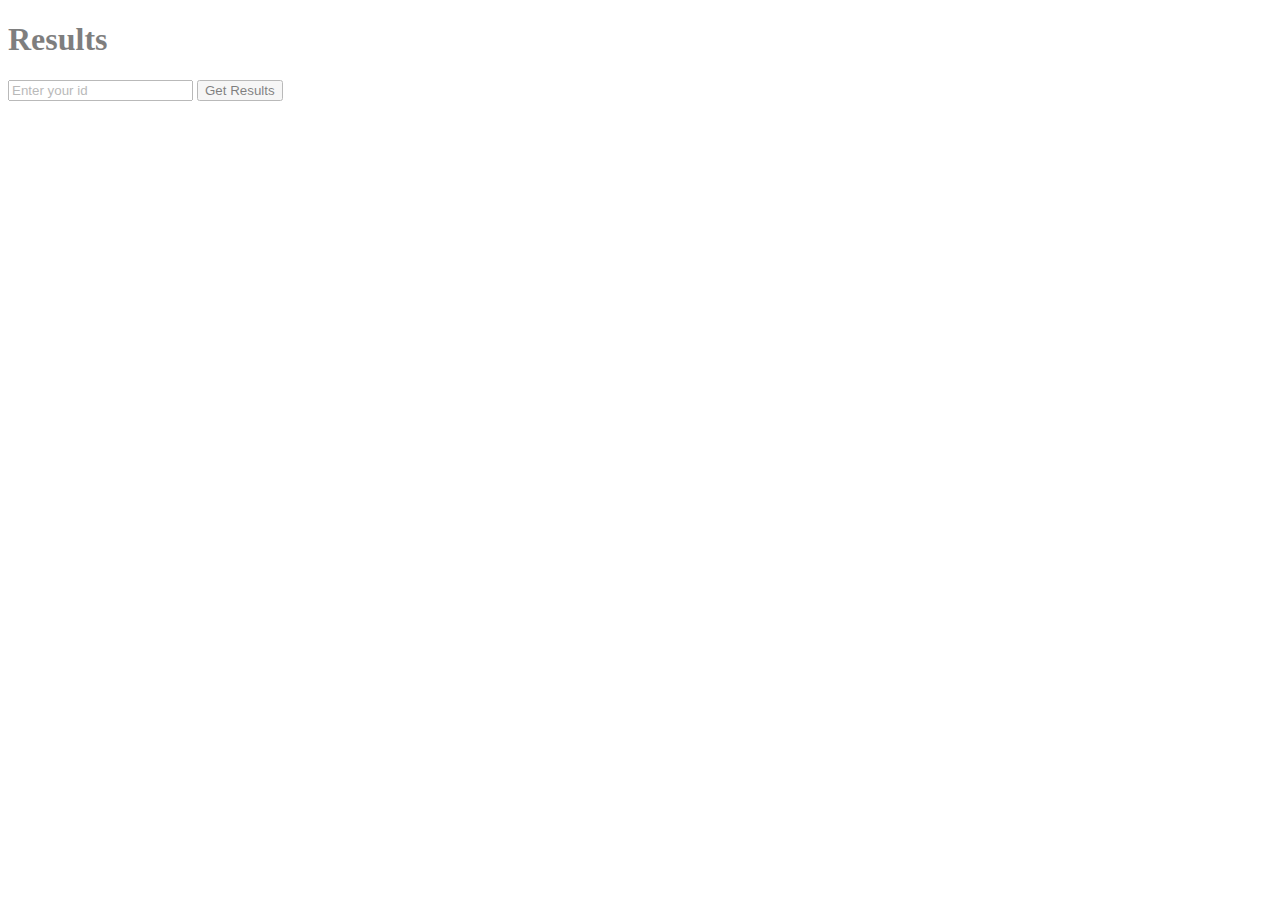
<file: results.html>
<!DOCTYPE html>
<head>

    <title>Results</title>
    <style>
    body{
        background-image: "space.gif";
        opacity: 50%;
    }
    </style>
    <h1 color="white">Results</h1>
   </head>
<body >
    
    <form method="POST" action="results.php">
        <input type="text" name="id" class="form-control" placeholder="Enter your id" required>
        <button type="submit" class="form-control">Get Results</button>
    </form>
</body>
</html>
</file>
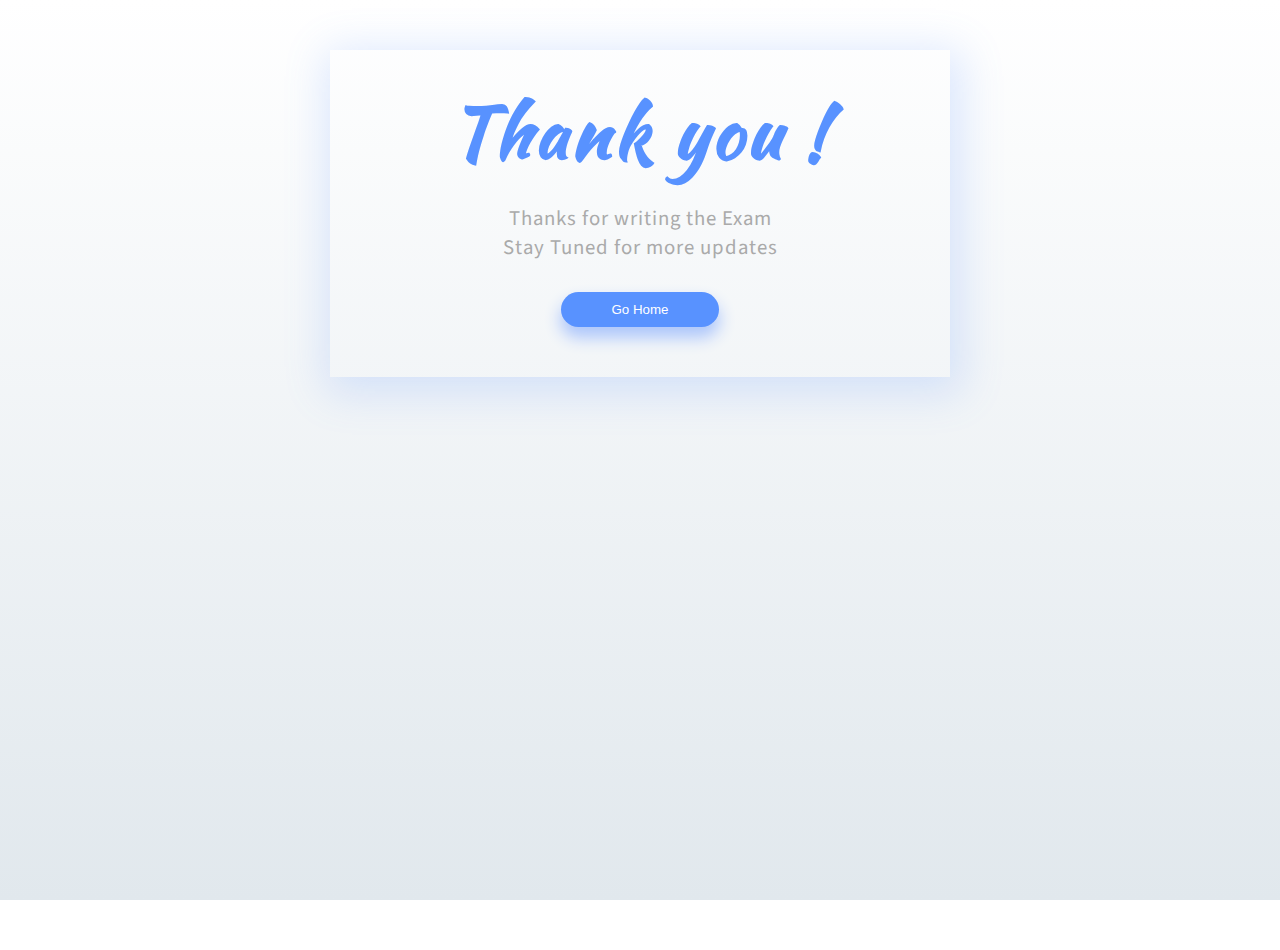
<file: online10/thanks.html>
<html>
<head>
	<title>Thanks!</title>
	<style type="text/css">
		*{
  box-sizing:border-box;
 /* outline:1px solid ;*/
}
body{
background: #ffffff;
background: linear-gradient(to bottom, #ffffff 0%,#e1e8ed 100%);
filter: progid:DXImageTransform.Microsoft.gradient( startColorstr='#ffffff', endColorstr='#e1e8ed',GradientType=0 );
    height: 100%;
        margin: 0;
        background-repeat: no-repeat;
        background-attachment: fixed;
  
}

.wrapper-1{
  width:100%;
  height:100vh;
  display: flex;
flex-direction: column;
}
.wrapper-2{
  padding :30px;
  text-align:center;
}
h1{
    font-family: 'Kaushan Script', cursive;
  font-size:4em;
  letter-spacing:3px;
  color:#5892FF ;
  margin:0;
  margin-bottom:20px;
}
.wrapper-2 p{
  margin:0;
  font-size:1.3em;
  color:#aaa;
  font-family: 'Source Sans Pro', sans-serif;
  letter-spacing:1px;
}
.go-home{
  color:#fff;
  background:#5892FF;
  border:none;
  padding:10px 50px;
  margin:30px 0;
  border-radius:30px;
  text-transform:capitalize;
  box-shadow: 0 10px 16px 1px rgba(174, 199, 251, 1);
}
.footer-like{
  margin-top: auto; 
  background:#D7E6FE;
  padding:6px;
  text-align:center;
}
.footer-like p{
  margin:0;
  padding:4px;
  color:#5892FF;
  font-family: 'Source Sans Pro', sans-serif;
  letter-spacing:1px;
}
.footer-like p a{
  text-decoration:none;
  color:#5892FF;
  font-weight:600;
}

@media (min-width:360px){
  h1{
    font-size:4.5em;
  }
  .go-home{
    margin-bottom:20px;
  }
}

@media (min-width:600px){
  .content{
  max-width:1000px;
  margin:0 auto;
}
  .wrapper-1{
  height: initial;
  max-width:620px;
  margin:0 auto;
  margin-top:50px;
  box-shadow: 4px 8px 40px 8px rgba(88, 146, 255, 0.2);
}
  
}
	</style>
</head>
<div class=content>
  <div class="wrapper-1">
    <div class="wrapper-2">
      <h1>Thank you !</h1>
      <p>Thanks for writing the Exam </p>
      <p>Stay Tuned for more updates</p>
      <a href="https://www.wissenaire.org/"><button class="go-home">go home
      </button></a>
      
    </div>
    
</div>
</div>



<link href="https://fonts.googleapis.com/css?family=Kaushan+Script|Source+Sans+Pro" rel="stylesheet">
</html>
</file>
